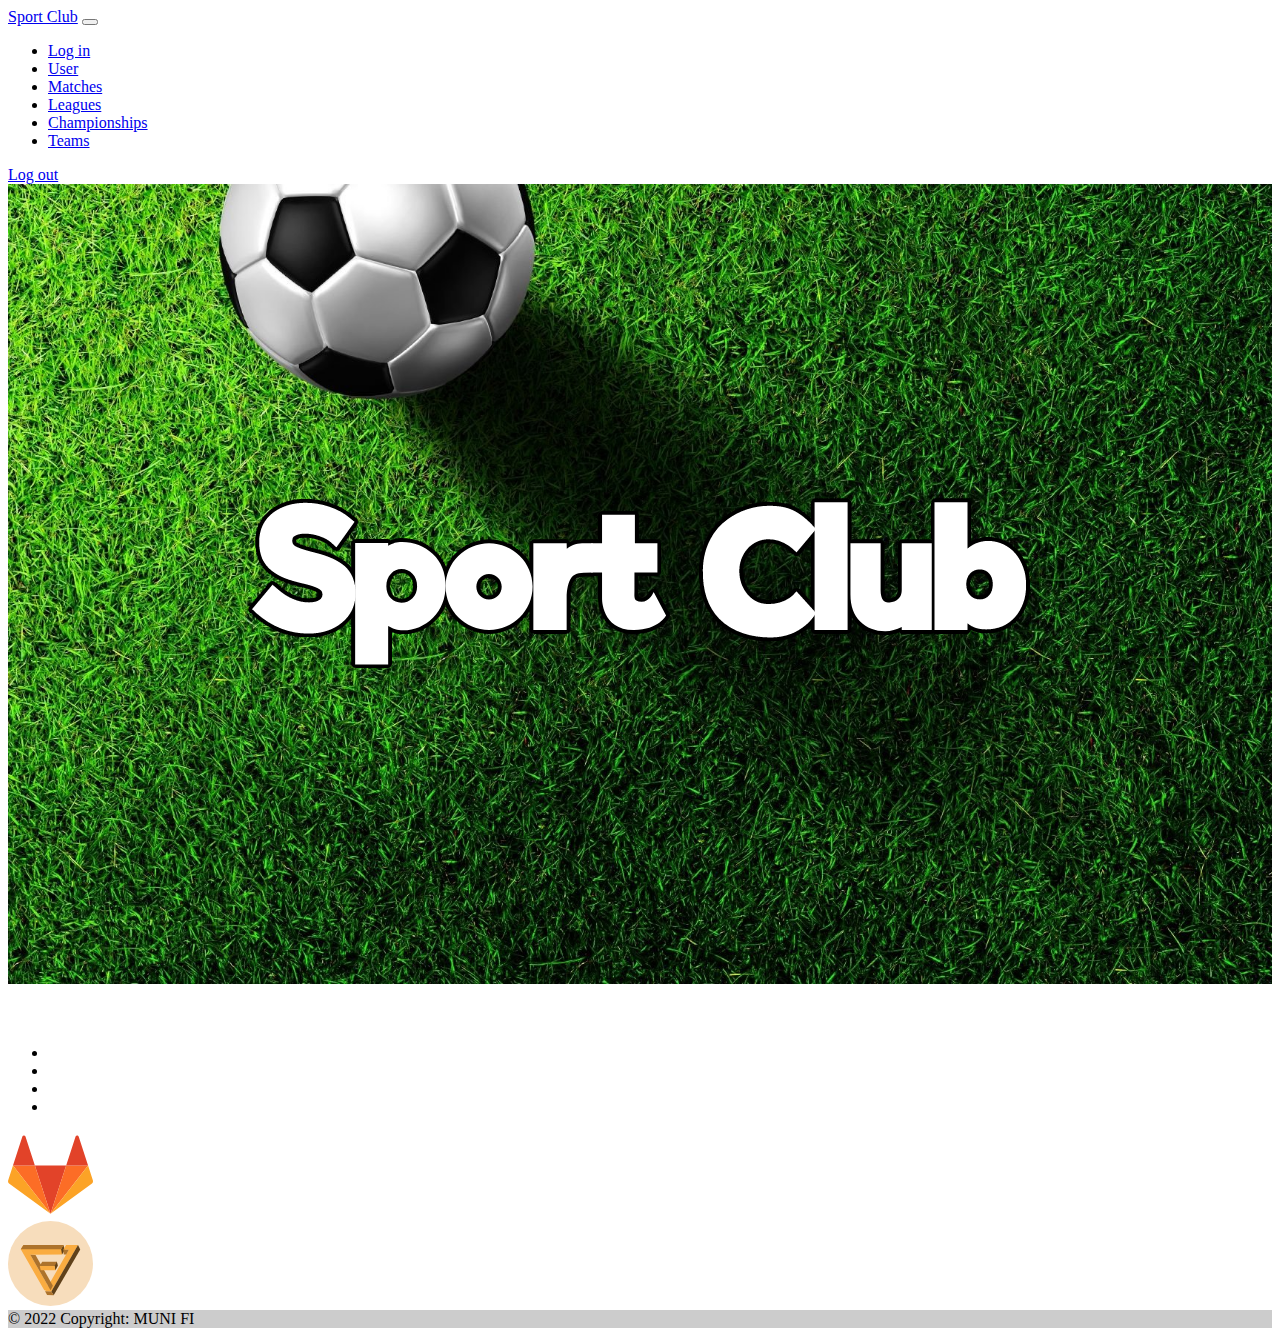
<file: index.html>
<!DOCTYPE html>
<html lang="en">
<head>
    <meta charset="UTF-8">
    <meta http-equiv="X-UA-Compatible" content="IE=edge">
    <meta name="viewport" content="width=device-width, initial-scale=1.0">
    <link rel="stylesheet" href="css/style.css">

    <link href="https://cdn.jsdelivr.net/npm/bootstrap@5.1.3/dist/css/bootstrap.min.css" rel="stylesheet" integrity="sha384-1BmE4kWBq78iYhFldvKuhfTAU6auU8tT94WrHftjDbrCEXSU1oBoqyl2QvZ6jIW3" crossorigin="anonymous">

    <title>Sport club</title>
</head>
<body>
    <header>
        <nav class="navbar navbar-expand-lg navbar-light bg-light">
            <div class="container-xxl test">
                <a class="navbar-brand" href="index.html">Sport Club</a>
                <button class="navbar-toggler" type="button" data-bs-toggle="collapse" data-bs-target="#navbarSupportedContent" aria-controls="navbarSupportedContent" aria-expanded="false" aria-label="Toggle navigation">
                    <span class="navbar-toggler-icon"></span>
                </button>
                <div class="collapse navbar-collapse" id="navbarSupportedContent">
                    <ul class="navbar-nav me-auto mb-2 mb-lg-0">
                        <li class="nav-item"><a href="log-in.html" class="nav-link">Log in</a></li>
                        <li class="nav-item"><a href="user.html" class="nav-link">User</a></li>
                        <li class="nav-item"><a href="matches.html" class="nav-link">Matches</a></li>
                        <li class="nav-item"><a href="leagues.html" class="nav-link">Leagues</a></li>
                        <li class="nav-item"><a href="championships.html" class="nav-link">Championships</a></li>
                        <li class="nav-item"><a href="teams.html" class="nav-link">Teams</a></li>
                    </ul>

                    <div class="navbar-nav d-flex">
                        <a class="nav-link" href="#" class="btn btn-info btn-lg">Log out</a>
                    </div>
                </div>
            </div>

          </nav>
    </header>

    <main class="container-fluid main__background">
        <img src="img/New Project.png" class="logo" alt="" srcset="">
    </main>

    <footer class="bg-dark text-white text-center">
        <div class="container p-4">
            <div class="row">
                <div class="col-lg-6 col-md-12 mb-4 mb-md-0 footer__devs">
                    <a href="https://is.muni.cz/auth/course/fi/spring2022/PA165" class="link"><h5 class="">FI:PA165 PA165 Enterprise Java - Seminars</h5>
        
                    <ul class="list-unstyled mb-0">
                        <li class="">
                            <a href="https://is.muni.cz/auth/person/485584" class="link">Team Leader- Petr Adamec</a>
                        </li>
                        <li>
                            <a href="https://is.muni.cz/auth/person/506549" class="link">Stanislav Koshchienko</a>
                        </li>
                        <li>
                            <a href="https://is.muni.cz/auth/person/514699" class="link">Vitalii Bortsov</a>
                        </li>
                        <li>
                            <a href="https://is.muni.cz/auth/person/527362" class="link">Petr Balazy</a>
                        </li>
                    </ul>
                </div>
        
                <div class="col-lg-3 col-md-6 mb-4 mb-md-0">
                    <a href="https://gitlab.fi.muni.cz/xadamec1/sportClub" class="link">
                        <img src="img/gitlab.svg" width="85" height="85" lass="float-center" alt="Gitlab link">
                    </a>
                </div>
        
                <div class="col-lg-3 col-md-6 mb-4 mb-md-0">
                    <a href="https://www.fi.muni.cz/" class="link">
                        <img src="img/muni-logo.svg" width="85" height="85" lass="float-center" alt="MUNI FI link">
                    </a>
                </div>
            </div>
        </div>

        <div class="text-center p-3 copyright">© 2022 Copyright: MUNI FI</div>
    </footer>

    <script src="https://cdn.jsdelivr.net/npm/@popperjs/core@2.10.2/dist/umd/popper.min.js" integrity="sha384-7+zCNj/IqJ95wo16oMtfsKbZ9ccEh31eOz1HGyDuCQ6wgnyJNSYdrPa03rtR1zdB" crossorigin="anonymous"></script>
    <script src="https://cdn.jsdelivr.net/npm/bootstrap@5.1.3/dist/js/bootstrap.min.js" integrity="sha384-QJHtvGhmr9XOIpI6YVutG+2QOK9T+ZnN4kzFN1RtK3zEFEIsxhlmWl5/YESvpZ13" crossorigin="anonymous"></script>
</body>
</html>
</file>
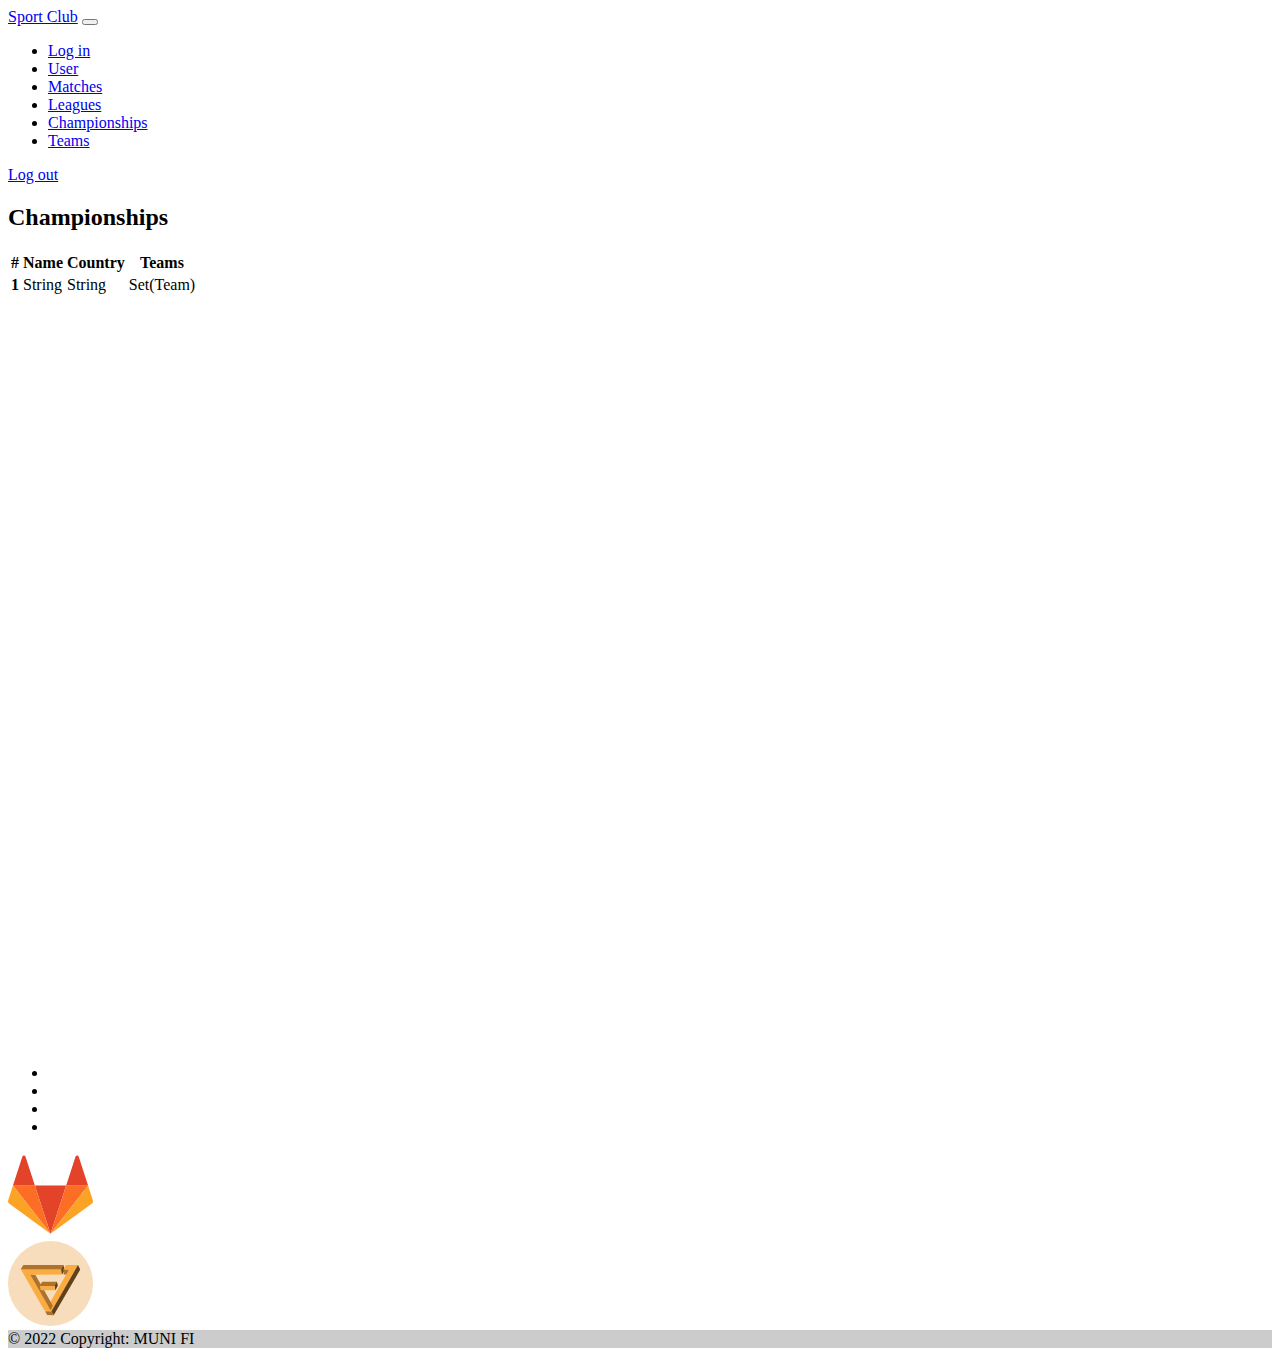
<file: championships.html>
<!DOCTYPE html>
<html lang="en">
<head>
    <meta charset="UTF-8">
    <meta http-equiv="X-UA-Compatible" content="IE=edge">
    <meta name="viewport" content="width=device-width, initial-scale=1.0">
    <link rel="stylesheet" href="css/style.css">

    <link href="https://cdn.jsdelivr.net/npm/bootstrap@5.1.3/dist/css/bootstrap.min.css" rel="stylesheet" integrity="sha384-1BmE4kWBq78iYhFldvKuhfTAU6auU8tT94WrHftjDbrCEXSU1oBoqyl2QvZ6jIW3" crossorigin="anonymous">

    <title>Sport club</title>
</head>
<body>
    <header>
        <nav class="navbar navbar-expand-lg navbar-light bg-light">
            <div class="container-xxl">
                <a class="navbar-brand" href="index.html">Sport Club</a>
                <button class="navbar-toggler" type="button" data-bs-toggle="collapse" data-bs-target="#navbarSupportedContent" aria-controls="navbarSupportedContent" aria-expanded="false" aria-label="Toggle navigation">
                    <span class="navbar-toggler-icon"></span>
                </button>
                <div class="collapse navbar-collapse" id="navbarSupportedContent">
                    <ul class="navbar-nav me-auto mb-2 mb-lg-0">
                        <li class="nav-item"><a href="log-in.html" class="nav-link">Log in</a></li>
                        <li class="nav-item"><a href="user.html" class="nav-link">User</a></li>
                        <li class="nav-item"><a href="matches.html" class="nav-link">Matches</a></li>
                        <li class="nav-item"><a href="leagues.html" class="nav-link">Leagues</a></li>
                        <li class="nav-item"><a href="championships.html" class="nav-link">Championships</a></li>
                        <li class="nav-item"><a href="teams.html" class="nav-link">Teams</a></li>
                    </ul>

                    <div class="navbar-nav d-flex">
                        <a class="nav-link" href="#" class="btn btn-info btn-lg">Log out</a>
                    </div>
                </div>
            </div>

          </nav>
    </header>

    <main class="container-fluid main">
        <section class="container-xxl">
            <h2>Championships</h2>

            <table class="table">
                <thead class="thead-dark">
                  <tr>
                    <th scope="col">#</th>
                    <th scope="col">Name</th>
                    <th scope="col">Country</th>
                    <th scope="col">Teams</th>
                  </tr>
                </thead>
                <tbody>
                  <tr>
                    <th scope="row">1</th>
                    <td>String</td>
                    <td>String</td>
                    <td>Set(Team)</td>
                  </tr>
                </tbody>
              </table>
        </section>
    </main>

    <footer class="bg-dark text-white text-center">
        <div class="container p-4">
            <div class="row">
                <div class="col-lg-6 col-md-12 mb-4 mb-md-0 footer__devs">
                    <a href="https://is.muni.cz/auth/course/fi/spring2022/PA165" class="link"><h5 class="">FI:PA165 PA165 Enterprise Java - Seminars</h5>
        
                    <ul class="list-unstyled mb-0">
                        <li class="">
                            <a href="https://is.muni.cz/auth/person/485584" class="link">Team Leader- Petr Adamec</a>
                        </li>
                        <li>
                            <a href="https://is.muni.cz/auth/person/506549" class="link">Stanislav Koshchienko</a>
                        </li>
                        <li>
                            <a href="https://is.muni.cz/auth/person/514699" class="link">Vitalii Bortsov</a>
                        </li>
                        <li>
                            <a href="https://is.muni.cz/auth/person/527362" class="link">Petr Balazy</a>
                        </li>
                    </ul>
                </div>
        
                <div class="col-lg-3 col-md-6 mb-4 mb-md-0">
                    <a href="https://gitlab.fi.muni.cz/xadamec1/sportClub" class="link">
                        <img src="img/gitlab.svg" width="85" height="85" lass="float-center" alt="Gitlab link">
                    </a>
                </div>
        
                <div class="col-lg-3 col-md-6 mb-4 mb-md-0">
                    <a href="https://www.fi.muni.cz/" class="link">
                        <img src="img/muni-logo.svg" width="85" height="85" lass="float-center" alt="MUNI FI link">
                    </a>
                </div>
            </div>
        </div>

        <div class="text-center p-3 copyright">© 2022 Copyright: MUNI FI</div>
    </footer>

    <script src="https://cdn.jsdelivr.net/npm/@popperjs/core@2.10.2/dist/umd/popper.min.js" integrity="sha384-7+zCNj/IqJ95wo16oMtfsKbZ9ccEh31eOz1HGyDuCQ6wgnyJNSYdrPa03rtR1zdB" crossorigin="anonymous"></script>
    <script src="https://cdn.jsdelivr.net/npm/bootstrap@5.1.3/dist/js/bootstrap.min.js" integrity="sha384-QJHtvGhmr9XOIpI6YVutG+2QOK9T+ZnN4kzFN1RtK3zEFEIsxhlmWl5/YESvpZ13" crossorigin="anonymous"></script>
</body>
</html>
</file>
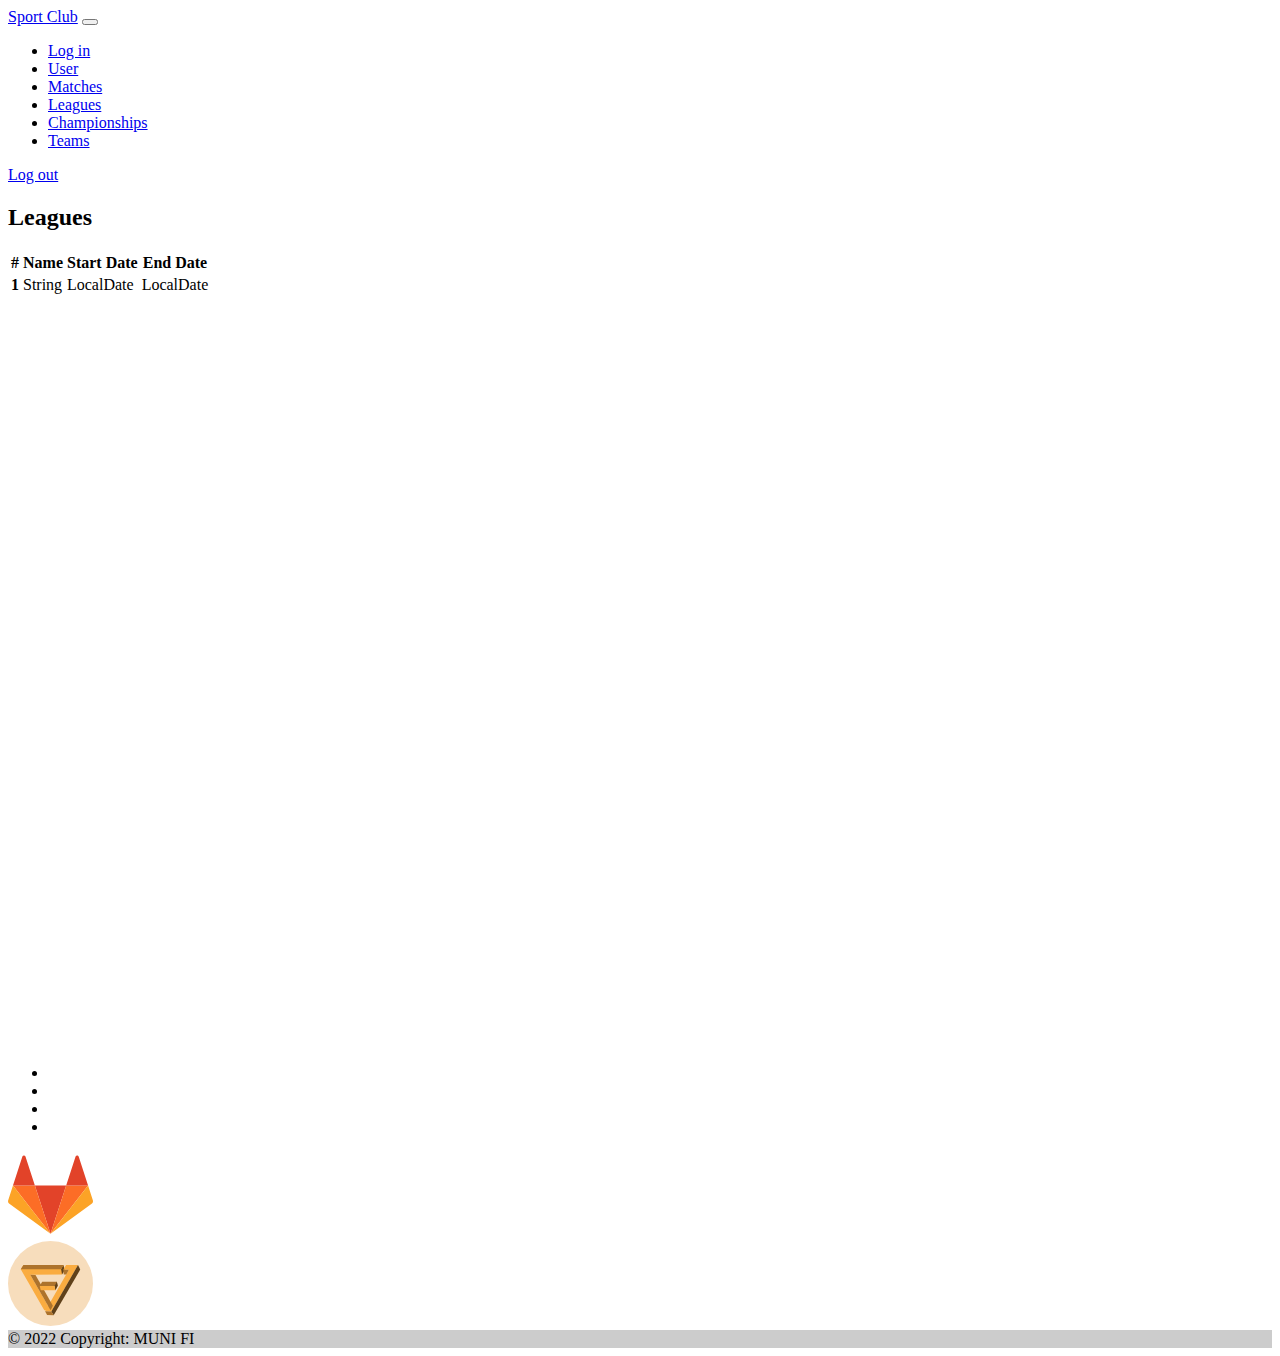
<file: leagues.html>
<!DOCTYPE html>
<html lang="en">
<head>
    <meta charset="UTF-8">
    <meta http-equiv="X-UA-Compatible" content="IE=edge">
    <meta name="viewport" content="width=device-width, initial-scale=1.0">
    <link rel="stylesheet" href="css/style.css">

    <link href="https://cdn.jsdelivr.net/npm/bootstrap@5.1.3/dist/css/bootstrap.min.css" rel="stylesheet" integrity="sha384-1BmE4kWBq78iYhFldvKuhfTAU6auU8tT94WrHftjDbrCEXSU1oBoqyl2QvZ6jIW3" crossorigin="anonymous">

    <title>Sport club</title>
</head>
<body>
    <header>
        <nav class="navbar navbar-expand-lg navbar-light bg-light">
            <div class="container-xxl test">
                <a class="navbar-brand" href="index.html">Sport Club</a>
                <button class="navbar-toggler" type="button" data-bs-toggle="collapse" data-bs-target="#navbarSupportedContent" aria-controls="navbarSupportedContent" aria-expanded="false" aria-label="Toggle navigation">
                    <span class="navbar-toggler-icon"></span>
                </button>
                <div class="collapse navbar-collapse" id="navbarSupportedContent">
                    <ul class="navbar-nav me-auto mb-2 mb-lg-0">
                        <li class="nav-item"><a href="log-in.html" class="nav-link">Log in</a></li>
                        <li class="nav-item"><a href="user.html" class="nav-link">User</a></li>
                        <li class="nav-item"><a href="matches.html" class="nav-link">Matches</a></li>
                        <li class="nav-item active"><a href="#" class="nav-link">Leagues</a></li>
                        <li class="nav-item"><a href="championships.html" class="nav-link">Championships</a></li>
                        <li class="nav-item"><a href="teams.html" class="nav-link">Teams</a></li>
                    </ul>

                    <div class="navbar-nav d-flex">
                        <a class="nav-link" href="#" class="btn btn-info btn-lg">Log out</a>
                    </div>
                </div>
            </div>

          </nav>
    </header>

    <main class="container-fluid main">
        <section class="container-xxl">
            <h2>Leagues</h2>

            <table class="table">
                <thead class="thead-dark">
                  <tr>
                    <th scope="col">#</th>
                    <th scope="col">Name</th>
                    <th scope="col">Start Date</th>
                    <th scope="col">End Date</th>
                  </tr>
                </thead>
                <tbody>
                  <tr>
                    <th scope="row">1</th>
                    <td>String</td>
                    <td>LocalDate</td>
                    <td>LocalDate</td>
                  </tr>
                </tbody>
              </table>
        </section>
    </main>

    <footer class="bg-dark text-white text-center">
        <div class="container p-4">
            <div class="row">
                <div class="col-lg-6 col-md-12 mb-4 mb-md-0 footer__devs">
                    <a href="https://is.muni.cz/auth/course/fi/spring2022/PA165" class="link"><h5 class="">FI:PA165 PA165 Enterprise Java - Seminars</h5>
        
                    <ul class="list-unstyled mb-0">
                        <li class="">
                            <a href="https://is.muni.cz/auth/person/485584" class="link">Team Leader- Petr Adamec</a>
                        </li>
                        <li>
                            <a href="https://is.muni.cz/auth/person/506549" class="link">Stanislav Koshchienko</a>
                        </li>
                        <li>
                            <a href="https://is.muni.cz/auth/person/514699" class="link">Vitalii Bortsov</a>
                        </li>
                        <li>
                            <a href="https://is.muni.cz/auth/person/527362" class="link">Petr Balazy</a>
                        </li>
                    </ul>
                </div>
        
                <div class="col-lg-3 col-md-6 mb-4 mb-md-0">
                    <a href="https://gitlab.fi.muni.cz/xadamec1/sportClub" class="link">
                        <img src="img/gitlab.svg" width="85" height="85" lass="float-center" alt="Gitlab link">
                    </a>
                </div>
        
                <div class="col-lg-3 col-md-6 mb-4 mb-md-0">
                    <a href="https://www.fi.muni.cz/" class="link">
                        <img src="img/muni-logo.svg" width="85" height="85" lass="float-center" alt="MUNI FI link">
                    </a>
                </div>
            </div>
        </div>

        <div class="text-center p-3 copyright">© 2022 Copyright: MUNI FI</div>
    </footer>

    <script src="https://cdn.jsdelivr.net/npm/@popperjs/core@2.10.2/dist/umd/popper.min.js" integrity="sha384-7+zCNj/IqJ95wo16oMtfsKbZ9ccEh31eOz1HGyDuCQ6wgnyJNSYdrPa03rtR1zdB" crossorigin="anonymous"></script>
    <script src="https://cdn.jsdelivr.net/npm/bootstrap@5.1.3/dist/js/bootstrap.min.js" integrity="sha384-QJHtvGhmr9XOIpI6YVutG+2QOK9T+ZnN4kzFN1RtK3zEFEIsxhlmWl5/YESvpZ13" crossorigin="anonymous"></script>
</body>
</html>
</file>
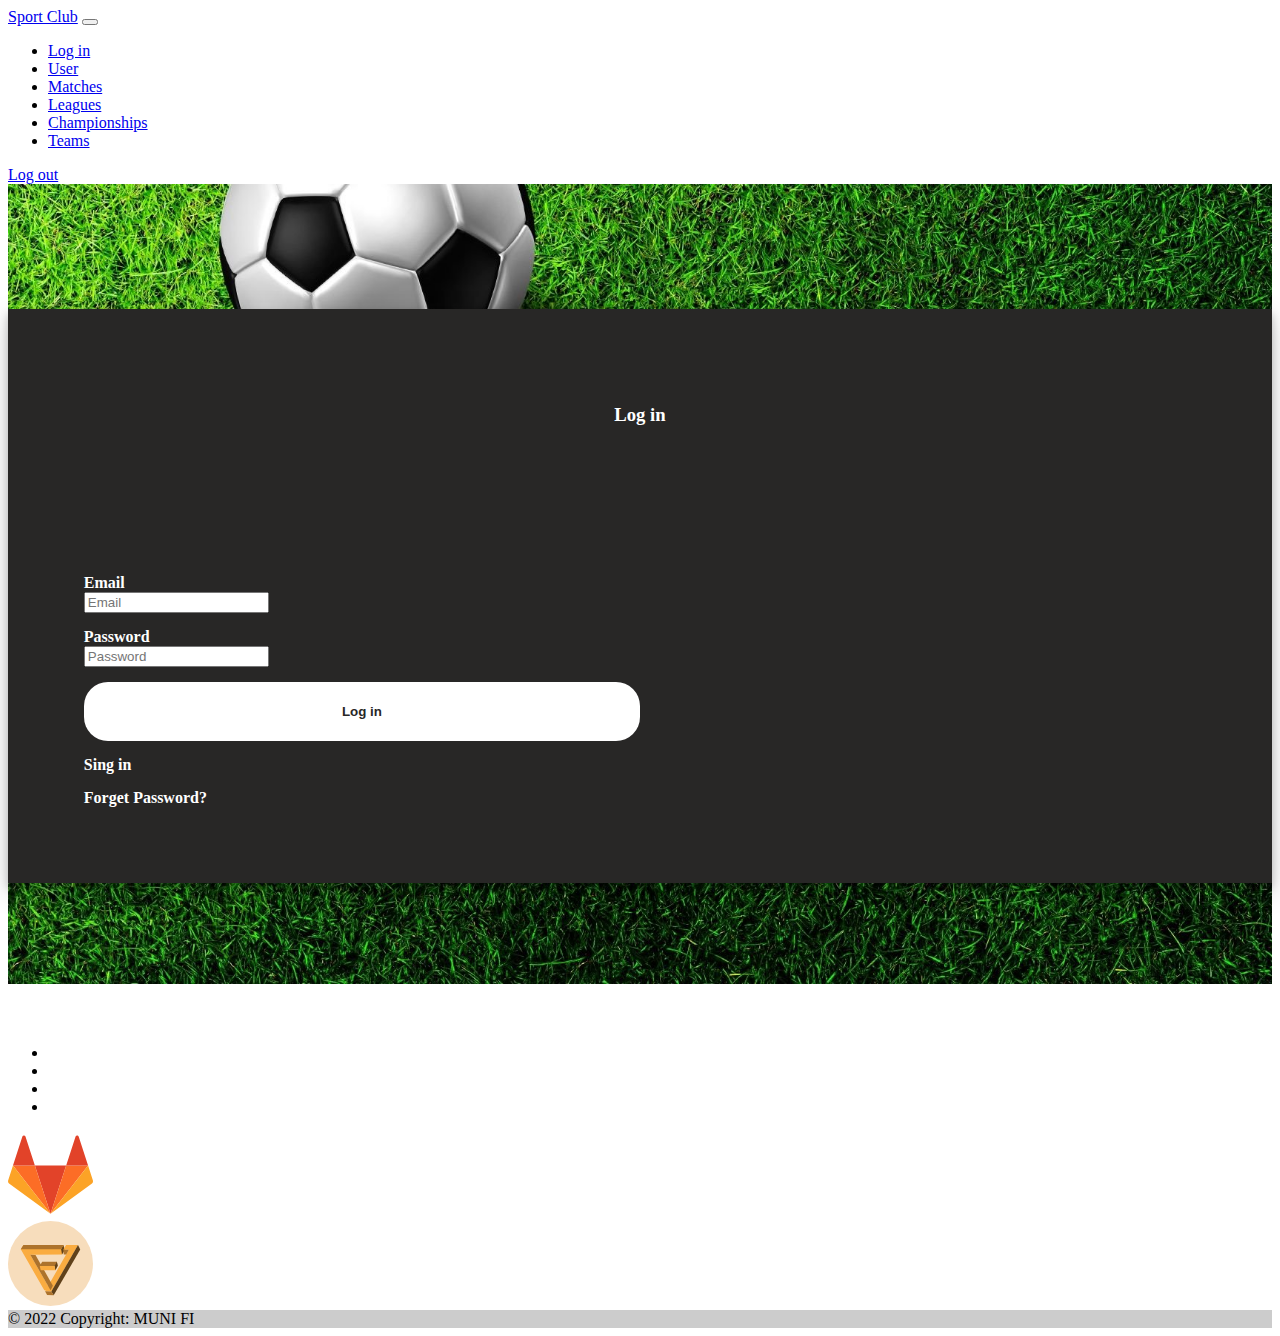
<file: log-in.html>
<!DOCTYPE html>
<html lang="en">
<head>
    <meta charset="UTF-8">
    <meta http-equiv="X-UA-Compatible" content="IE=edge">
    <meta name="viewport" content="width=device-width, initial-scale=1.0">
    <link rel="stylesheet" href="css/style.css">

    <link href="https://cdn.jsdelivr.net/npm/bootstrap@5.1.3/dist/css/bootstrap.min.css" rel="stylesheet" integrity="sha384-1BmE4kWBq78iYhFldvKuhfTAU6auU8tT94WrHftjDbrCEXSU1oBoqyl2QvZ6jIW3" crossorigin="anonymous">

    <title>Sport club</title>
</head>
<body>
    <header>
        <nav class="navbar navbar-expand-lg navbar-light bg-light">
            <div class="container-xxl test">
                <a class="navbar-brand" href="index.html">Sport Club</a>
                <button class="navbar-toggler" type="button" data-bs-toggle="collapse" data-bs-target="#navbarSupportedContent" aria-controls="navbarSupportedContent" aria-expanded="false" aria-label="Toggle navigation">
                    <span class="navbar-toggler-icon"></span>
                </button>
                <div class="collapse navbar-collapse" id="navbarSupportedContent">
                    <ul class="navbar-nav me-auto mb-2 mb-lg-0">
                        <li class="nav-item"><a href="log-in.html" class="nav-link">Log in</a></li>
                        <li class="nav-item"><a href="user.html" class="nav-link">User</a></li>
                        <li class="nav-item"><a href="matches.html" class="nav-link">Matches</a></li>
                        <li class="nav-item"><a href="leagues.html" class="nav-link">Leagues</a></li>
                        <li class="nav-item"><a href="championships.html" class="nav-link">Championships</a></li>
                        <li class="nav-item"><a href="teams.html" class="nav-link">Teams</a></li>
                    </ul>

                    <div class="navbar-nav d-flex">
                        <a class="nav-link" href="#" class="btn btn-info btn-lg">Log out</a>
                    </div>
                </div>
            </div>

          </nav>
    </header>

    <main class="main main__background">
        <div class="login-wrapper">
            <div class="col-md-4 login-form">
                <h3>Log in</h3>
                <form>
                    <div class=" row form-group">
                      <label for="inputEmail" class="col-sm-2 col-form-label text-in-form">Email</label>
                      <div class="col-sm-10">
                        <input type="email" class="form-control" id="inputEmail" placeholder="Email">
                      </div>
                    </div>
                    <div class="form-group row">
                      <label for="inputPassword" class="col-sm-2 col-form-label text-in-form">Password</label>
                      <div class="col-sm-10">
                        <input type="password" class="form-control" id="inputPassword" placeholder="Password">
                      </div>
                    </div>

                    <div class="form-group row" >
                      <div class="col-sm-10">
                        <button type="submit" class="btnSubmit">Log in</button>
                      </div>
                    </div>
                </form>

                <div class="form-group">
                    <a href="sing-up.html" class="link text-in-form">Sing in</a>
                </div>
                <div class="form-group">
                    <a href="#" class="link text-in-form">Forget Password?</a>
                </div>
                
            </div>
        </div>
    </main>

    <footer class="bg-dark text-white text-center">
        <div class="container p-4">
            <div class="row">
                <div class="col-lg-6 col-md-12 mb-4 mb-md-0 footer__devs">
                    <a href="https://is.muni.cz/auth/course/fi/spring2022/PA165" class="link"><h5 class="">FI:PA165 PA165 Enterprise Java - Seminars</h5>
        
                    <ul class="list-unstyled mb-0">
                        <li class="">
                            <a href="https://is.muni.cz/auth/person/485584" class="link">Team Leader- Petr Adamec</a>
                        </li>
                        <li>
                            <a href="https://is.muni.cz/auth/person/506549" class="link">Stanislav Koshchienko</a>
                        </li>
                        <li>
                            <a href="https://is.muni.cz/auth/person/514699" class="link">Vitalii Bortsov</a>
                        </li>
                        <li>
                            <a href="https://is.muni.cz/auth/person/527362" class="link">Petr Balazy</a>
                        </li>
                    </ul>
                </div>
        
                <div class="col-lg-3 col-md-6 mb-4 mb-md-0">
                    <a href="https://gitlab.fi.muni.cz/xadamec1/sportClub" class="link">
                        <img src="img/gitlab.svg" width="85" height="85" lass="float-center" alt="Gitlab link">
                    </a>
                </div>
        
                <div class="col-lg-3 col-md-6 mb-4 mb-md-0">
                    <a href="https://www.fi.muni.cz/" class="link">
                        <img src="img/muni-logo.svg" width="85" height="85" lass="float-center" alt="MUNI FI link">
                    </a>
                </div>
            </div>
        </div>

        <div class="text-center p-3 copyright">© 2022 Copyright: MUNI FI</div>
    </footer>

    <script src="https://cdn.jsdelivr.net/npm/@popperjs/core@2.10.2/dist/umd/popper.min.js" integrity="sha384-7+zCNj/IqJ95wo16oMtfsKbZ9ccEh31eOz1HGyDuCQ6wgnyJNSYdrPa03rtR1zdB" crossorigin="anonymous"></script>
    <script src="https://cdn.jsdelivr.net/npm/bootstrap@5.1.3/dist/js/bootstrap.min.js" integrity="sha384-QJHtvGhmr9XOIpI6YVutG+2QOK9T+ZnN4kzFN1RtK3zEFEIsxhlmWl5/YESvpZ13" crossorigin="anonymous"></script>
</body>
</html>
</file>
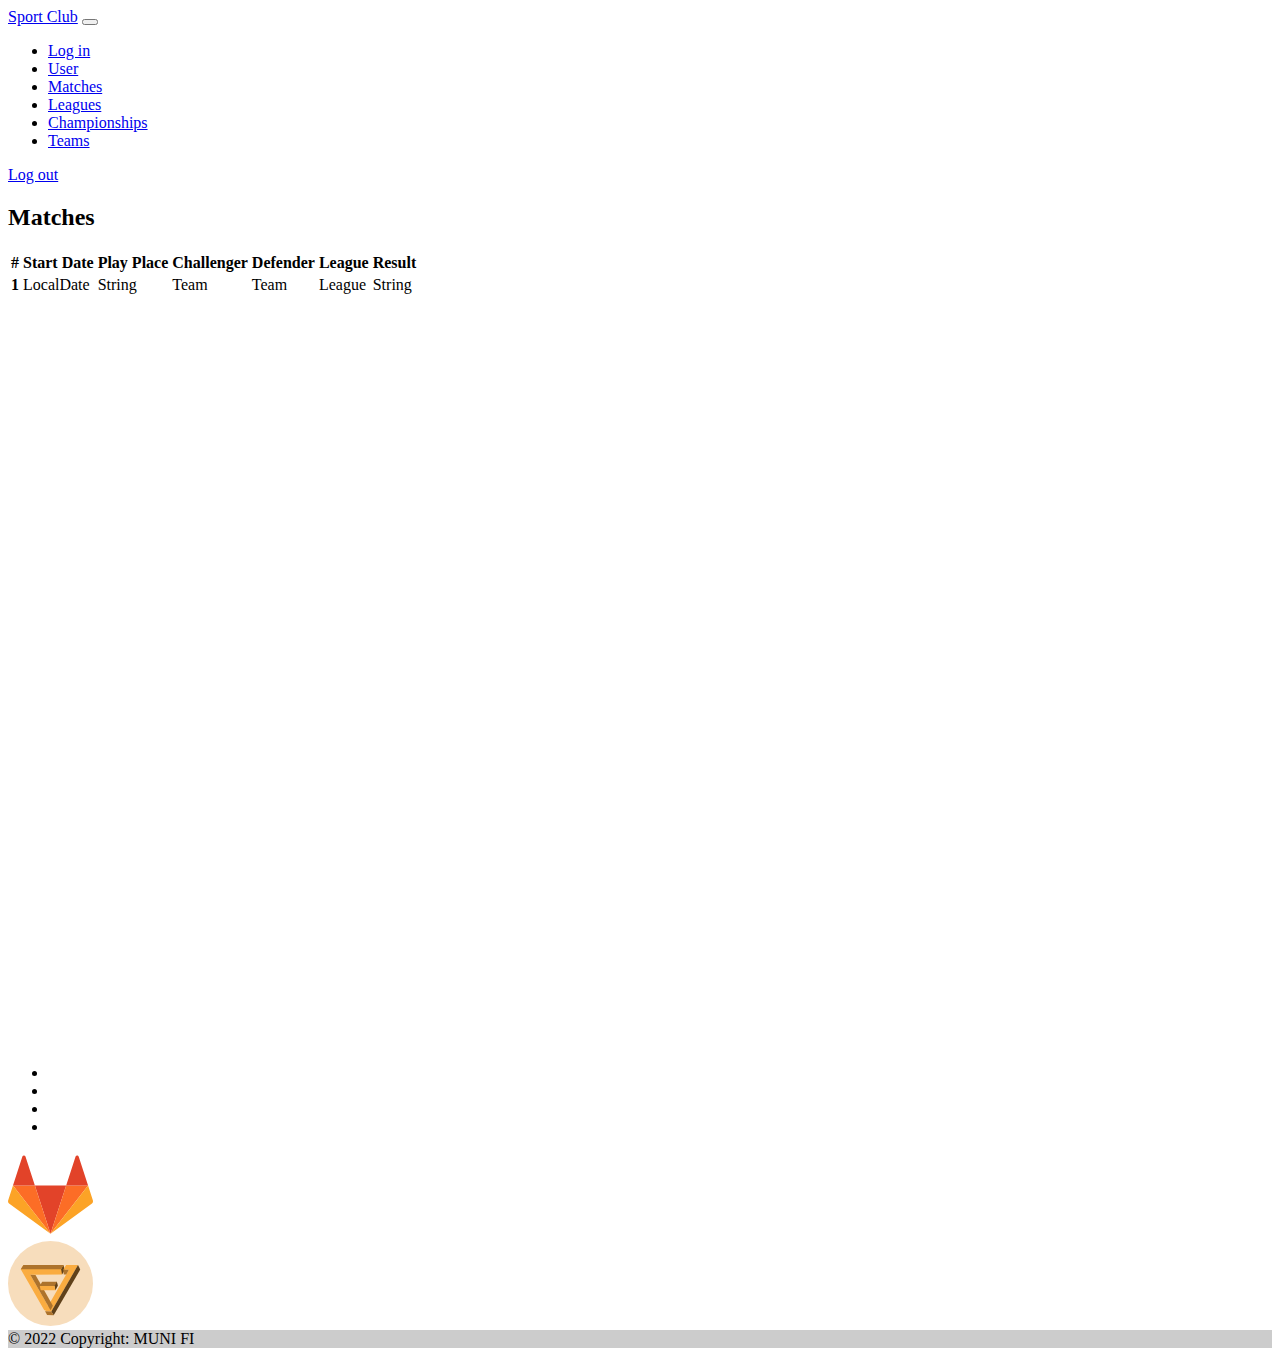
<file: matches.html>
<!DOCTYPE html>
<html lang="en">
<head>
    <meta charset="UTF-8">
    <meta http-equiv="X-UA-Compatible" content="IE=edge">
    <meta name="viewport" content="width=device-width, initial-scale=1.0">
    <link rel="stylesheet" href="css/style.css">

    <link href="https://cdn.jsdelivr.net/npm/bootstrap@5.1.3/dist/css/bootstrap.min.css" rel="stylesheet" integrity="sha384-1BmE4kWBq78iYhFldvKuhfTAU6auU8tT94WrHftjDbrCEXSU1oBoqyl2QvZ6jIW3" crossorigin="anonymous">

    <title>Sport club</title>
</head>
<body>
    <header>
        <nav class="navbar navbar-expand-lg navbar-light bg-light">
            <div class="container-xxl test">
                <a class="navbar-brand" href="index.html">Sport Club</a>
                <button class="navbar-toggler" type="button" data-bs-toggle="collapse" data-bs-target="#navbarSupportedContent" aria-controls="navbarSupportedContent" aria-expanded="false" aria-label="Toggle navigation">
                    <span class="navbar-toggler-icon"></span>
                </button>
                <div class="collapse navbar-collapse" id="navbarSupportedContent">
                    <ul class="navbar-nav me-auto mb-2 mb-lg-0">
                        <li class="nav-item"><a href="log-in.html" class="nav-link">Log in</a></li>
                        <li class="nav-item"><a href="user.html" class="nav-link">User</a></li>
                        <li class="nav-item"><a href="matches.html" class="nav-link">Matches</a></li>
                        <li class="nav-item"><a href="leagues.html" class="nav-link">Leagues</a></li>
                        <li class="nav-item"><a href="championships.html" class="nav-link">Championships</a></li>
                        <li class="nav-item"><a href="teams.html" class="nav-link">Teams</a></li>
                    </ul>

                    <div class="navbar-nav d-flex">
                        <a class="nav-link" href="#" class="btn btn-info btn-lg">Log out</a>
                    </div>
                </div>
            </div>

          </nav>
    </header>

    <main class="container-fluid main">
        <section class="container-xxl">
            <h2>Matches</h2>

            <table class="table">
                <thead class="thead-dark">
                  <tr>
                    <th scope="col">#</th>
                    <th scope="col">Start Date</th>
                    <th scope="col">Play Place</th>
                    <th scope="col">Challenger</th>
                    <th scope="col">Defender</th>
                    <th scope="col">League</th>
                    <th scope="col">Result</th>
                  </tr>
                </thead>
                <tbody>
                  <tr>
                    <th scope="row">1</th>
                    <td>LocalDate</td>
                    <td>String</td>
                    <td>Team</td>
                    <td>Team</td>
                    <td>League</td>
                    <td>String</td>
                  </tr>
                </tbody>
              </table>
        </section>
    </main>

    <footer class="bg-dark text-white text-center">
        <div class="container p-4">
            <div class="row">
                <div class="col-lg-6 col-md-12 mb-4 mb-md-0 footer__devs">
                    <a href="https://is.muni.cz/auth/course/fi/spring2022/PA165" class="link"><h5 class="">FI:PA165 PA165 Enterprise Java - Seminars</h5>
        
                    <ul class="list-unstyled mb-0">
                        <li class="">
                            <a href="https://is.muni.cz/auth/person/485584" class="link">Team Leader- Petr Adamec</a>
                        </li>
                        <li>
                            <a href="https://is.muni.cz/auth/person/506549" class="link">Stanislav Koshchienko</a>
                        </li>
                        <li>
                            <a href="https://is.muni.cz/auth/person/514699" class="link">Vitalii Bortsov</a>
                        </li>
                        <li>
                            <a href="https://is.muni.cz/auth/person/527362" class="link">Petr Balazy</a>
                        </li>
                    </ul>
                </div>
        
                <div class="col-lg-3 col-md-6 mb-4 mb-md-0">
                    <a href="https://gitlab.fi.muni.cz/xadamec1/sportClub" class="link">
                        <img src="img/gitlab.svg" width="85" height="85" lass="float-center" alt="Gitlab link">
                    </a>
                </div>
        
                <div class="col-lg-3 col-md-6 mb-4 mb-md-0">
                    <a href="https://www.fi.muni.cz/" class="link">
                        <img src="img/muni-logo.svg" width="85" height="85" lass="float-center" alt="MUNI FI link">
                    </a>
                </div>
            </div>
        </div>

        <div class="text-center p-3 copyright">© 2022 Copyright: MUNI FI</div>
    </footer>

    <script src="https://cdn.jsdelivr.net/npm/@popperjs/core@2.10.2/dist/umd/popper.min.js" integrity="sha384-7+zCNj/IqJ95wo16oMtfsKbZ9ccEh31eOz1HGyDuCQ6wgnyJNSYdrPa03rtR1zdB" crossorigin="anonymous"></script>
    <script src="https://cdn.jsdelivr.net/npm/bootstrap@5.1.3/dist/js/bootstrap.min.js" integrity="sha384-QJHtvGhmr9XOIpI6YVutG+2QOK9T+ZnN4kzFN1RtK3zEFEIsxhlmWl5/YESvpZ13" crossorigin="anonymous"></script>
</body>
</html>
</file>
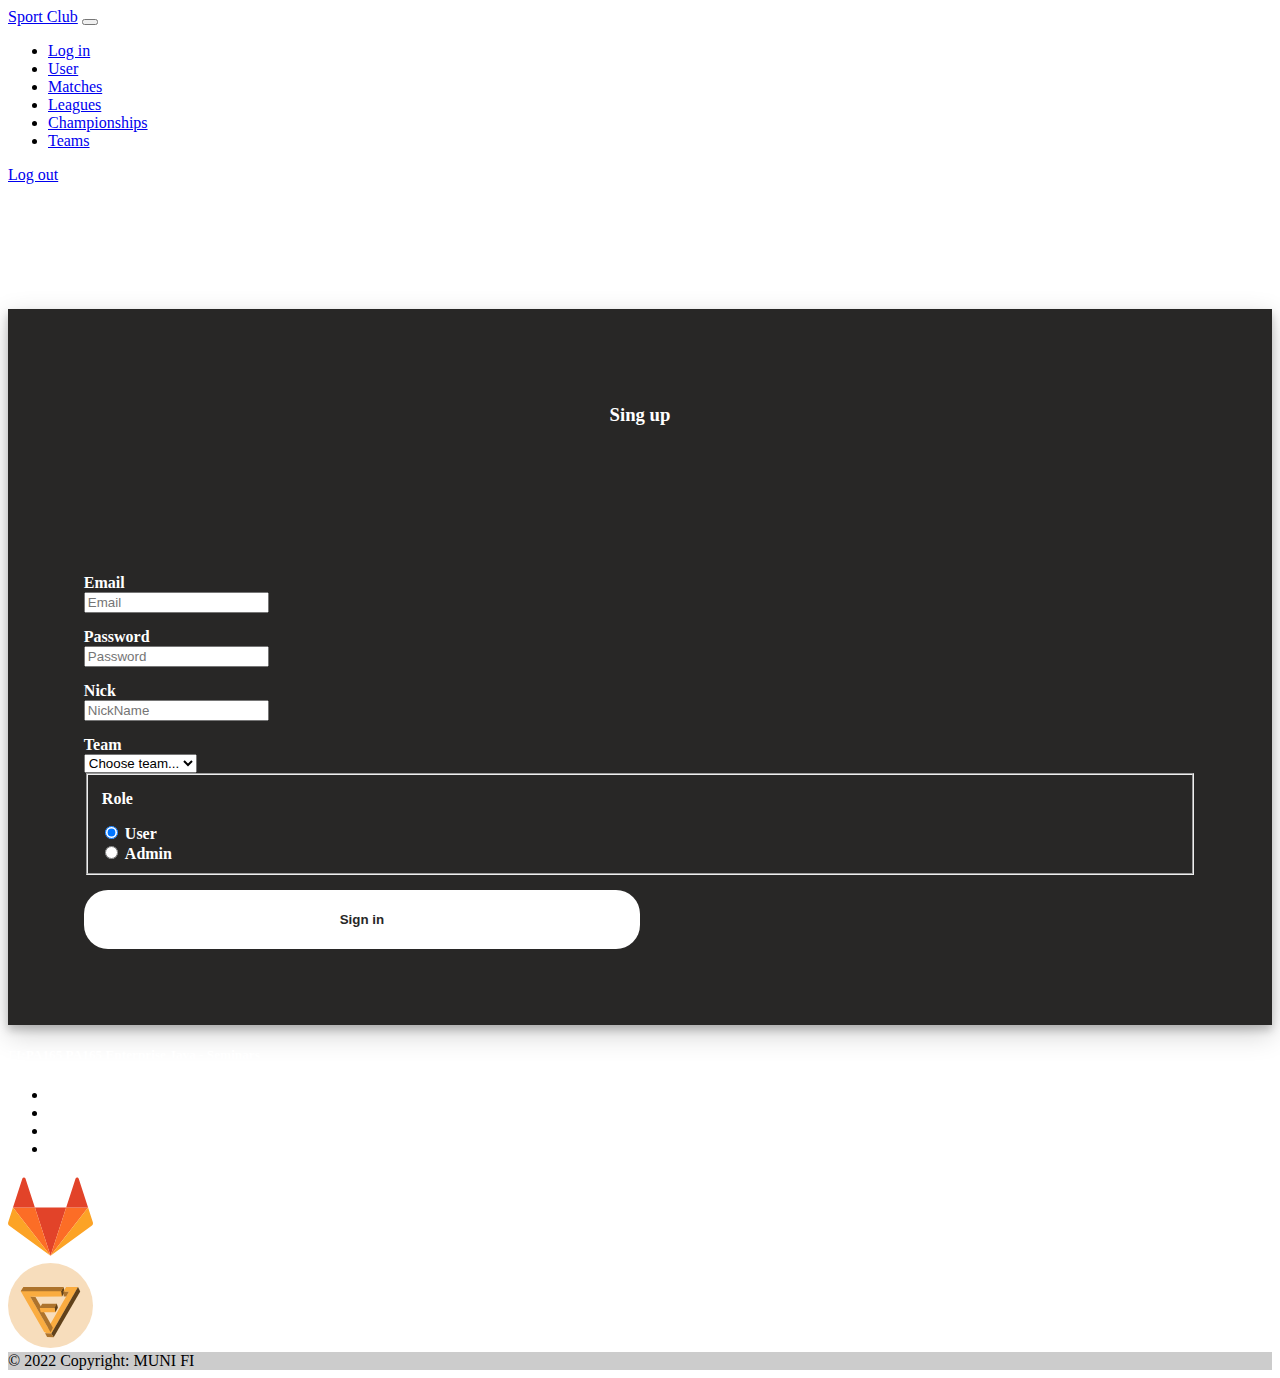
<file: sing-up.html>
<!DOCTYPE html>
<html lang="en">
<head>
    <meta charset="UTF-8">
    <meta http-equiv="X-UA-Compatible" content="IE=edge">
    <meta name="viewport" content="width=device-width, initial-scale=1.0">
    <link rel="stylesheet" href="css/style.css">

    <link href="https://cdn.jsdelivr.net/npm/bootstrap@5.1.3/dist/css/bootstrap.min.css" rel="stylesheet" integrity="sha384-1BmE4kWBq78iYhFldvKuhfTAU6auU8tT94WrHftjDbrCEXSU1oBoqyl2QvZ6jIW3" crossorigin="anonymous">

    <title>Sport club</title>
</head>
<body>
    <header>
        <nav class="navbar navbar-expand-lg navbar-light bg-light">
            <div class="container-xxl test">
                <a class="navbar-brand" href="index.html">Sport Club</a>
                <button class="navbar-toggler" type="button" data-bs-toggle="collapse" data-bs-target="#navbarSupportedContent" aria-controls="navbarSupportedContent" aria-expanded="false" aria-label="Toggle navigation">
                    <span class="navbar-toggler-icon"></span>
                </button>
                <div class="collapse navbar-collapse" id="navbarSupportedContent">
                    <ul class="navbar-nav me-auto mb-2 mb-lg-0">
                        <li class="nav-item"><a href="log-in.html" class="nav-link">Log in</a></li>
                        <li class="nav-item"><a href="user.html" class="nav-link">User</a></li>
                        <li class="nav-item"><a href="matches.html" class="nav-link">Matches</a></li>
                        <li class="nav-item"><a href="leagues.html" class="nav-link">Leagues</a></li>
                        <li class="nav-item"><a href="championships.html" class="nav-link">Championships</a></li>
                        <li class="nav-item"><a href="teams.html" class="nav-link">Teams</a></li>
                    </ul>

                    <div class="navbar-nav d-flex">
                        <a class="nav-link" href="#" class="btn btn-info btn-lg">Log out</a>
                    </div>
                </div>
            </div>

          </nav>
    </header>

    <main class="main ">
        <div class="login-wrapper">
            <div class="col-md-4 login-form">
                <h3>Sing up</h3>
                <form>
                    <div class=" row form-group">
                      <label for="inputEmail" class="col-sm-2 col-form-label text-in-form">Email</label>
                      <div class="col-sm-10">
                        <input type="email" class="form-control" id="inputEmail" placeholder="Email">
                      </div>
                    </div>
                    <div class="form-group row">
                      <label for="inputPassword" class="col-sm-2 col-form-label text-in-form">Password</label>
                      <div class="col-sm-10">
                        <input type="password" class="form-control" id="inputPassword" placeholder="Password">
                      </div>
                    </div>
                    <div class="form-group row">
                        <label for="inputNickName" class="col-sm-2 col-form-label text-in-form">Nick</label>
                        <div class="col-sm-10">
                          <input type="text" class="form-control" id="inputNickName" placeholder="NickName">
                        </div>
                      </div>
                    <div class="form-group row">
                        <label for="inputTeam" class="col-sm-2 col-form-label text-in-form">Team</label>
                        <div class="col-sm-10">
                            <select id="inputTeam" class="form-control text-dark">
                                <option selected>Choose team...</option>
                                <option>Team 1</option>
                                <option>Team 2</option>
                            </select>
                        </div>
                    </div>
                    <fieldset class="form-group">
                      <div class="row">
                        <legend class="col-form-label col-sm-2 pt-0 text-in-form">Role</legend>
                        <div class="col-sm-10 form-group">
                          <div class="form-check">
                            <input class="form-check-input" type="radio" name="gridRadios" id="gridRadios1" value="option1" checked>
                            <label class="form-check-label text-in-form" for="gridRadios1">User</label>
                          </div>
                          <div class="form-check">
                            <input class="form-check-input" type="radio" name="gridRadios" id="gridRadios2" value="option2">
                            <label class="form-check-label text-in-form" for="gridRadios2">Admin</label>
                          </div>
                        </div>
                      </div>
                    </fieldset>

                    <div class="form-group row">
                      <div class="col-sm-10">
                        <button type="submit" class="btnSubmit">Sign in</button>
                      </div>
                    </div>
                </form>
            </div>
        </div>
    </main>

    <footer class="bg-dark text-white text-center">
        <div class="container p-4">
            <div class="row">
                <div class="col-lg-6 col-md-12 mb-4 mb-md-0 footer__devs">
                    <a href="https://is.muni.cz/auth/course/fi/spring2022/PA165" class="link"><h5 class="">FI:PA165 PA165 Enterprise Java - Seminars</h5>
        
                    <ul class="list-unstyled mb-0">
                        <li class="">
                            <a href="https://is.muni.cz/auth/person/485584" class="link">Team Leader- Petr Adamec</a>
                        </li>
                        <li>
                            <a href="https://is.muni.cz/auth/person/506549" class="link">Stanislav Koshchienko</a>
                        </li>
                        <li>
                            <a href="https://is.muni.cz/auth/person/514699" class="link">Vitalii Bortsov</a>
                        </li>
                        <li>
                            <a href="https://is.muni.cz/auth/person/527362" class="link">Petr Balazy</a>
                        </li>
                    </ul>
                </div>
        
                <div class="col-lg-3 col-md-6 mb-4 mb-md-0">
                    <a href="https://gitlab.fi.muni.cz/xadamec1/sportClub" class="link">
                        <img src="img/gitlab.svg" width="85" height="85" lass="float-center" alt="Gitlab link">
                    </a>
                </div>
        
                <div class="col-lg-3 col-md-6 mb-4 mb-md-0">
                    <a href="https://www.fi.muni.cz/" class="link">
                        <img src="img/muni-logo.svg" width="85" height="85" lass="float-center" alt="MUNI FI link">
                    </a>
                </div>
            </div>
        </div>

        <div class="text-center p-3 copyright">© 2022 Copyright: MUNI FI</div>
    </footer>

    <script src="https://cdn.jsdelivr.net/npm/@popperjs/core@2.10.2/dist/umd/popper.min.js" integrity="sha384-7+zCNj/IqJ95wo16oMtfsKbZ9ccEh31eOz1HGyDuCQ6wgnyJNSYdrPa03rtR1zdB" crossorigin="anonymous"></script>
    <script src="https://cdn.jsdelivr.net/npm/bootstrap@5.1.3/dist/js/bootstrap.min.js" integrity="sha384-QJHtvGhmr9XOIpI6YVutG+2QOK9T+ZnN4kzFN1RtK3zEFEIsxhlmWl5/YESvpZ13" crossorigin="anonymous"></script>
</body>
</html>
</file>
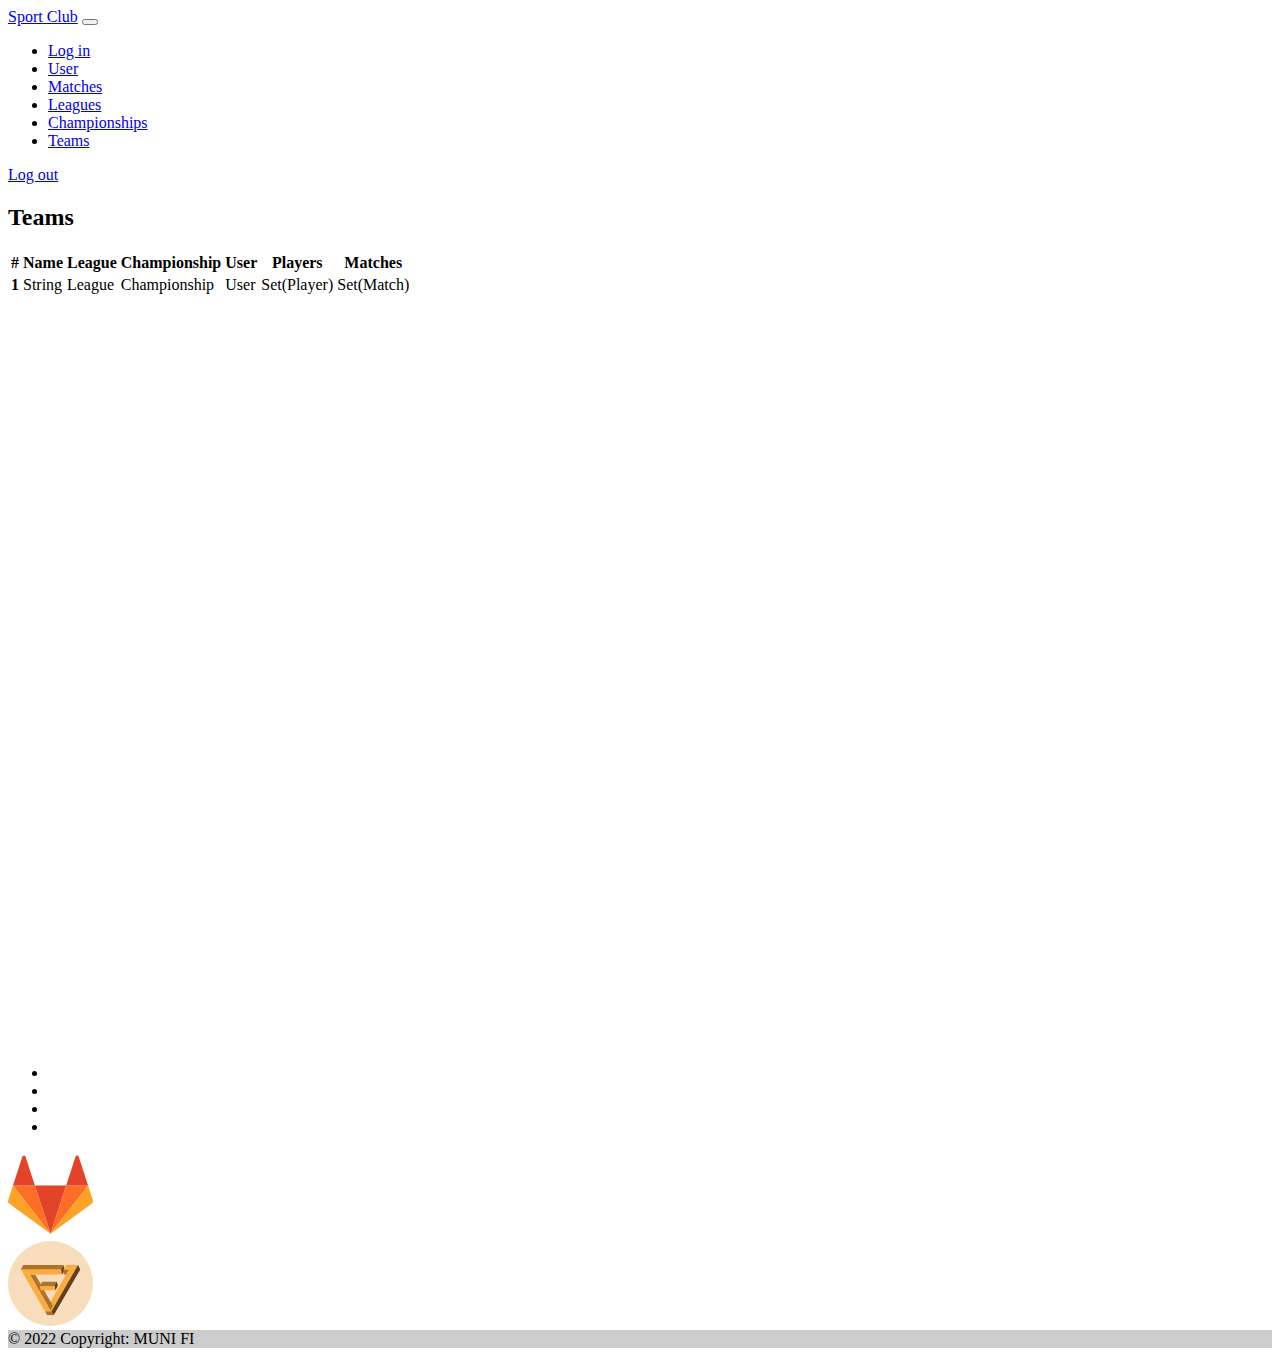
<file: teams.html>
<!DOCTYPE html>
<html lang="en">
<head>
    <meta charset="UTF-8">
    <meta http-equiv="X-UA-Compatible" content="IE=edge">
    <meta name="viewport" content="width=device-width, initial-scale=1.0">
    <link rel="stylesheet" href="css/style.css">

    <link href="https://cdn.jsdelivr.net/npm/bootstrap@5.1.3/dist/css/bootstrap.min.css" rel="stylesheet" integrity="sha384-1BmE4kWBq78iYhFldvKuhfTAU6auU8tT94WrHftjDbrCEXSU1oBoqyl2QvZ6jIW3" crossorigin="anonymous">

    <title>Sport club</title>
</head>
<body>
    <header>
        <nav class="navbar navbar-expand-lg navbar-light bg-light">
            <div class="container-xxl test">
                <a class="navbar-brand" href="index.html">Sport Club</a>
                <button class="navbar-toggler" type="button" data-bs-toggle="collapse" data-bs-target="#navbarSupportedContent" aria-controls="navbarSupportedContent" aria-expanded="false" aria-label="Toggle navigation">
                    <span class="navbar-toggler-icon"></span>
                </button>
                <div class="collapse navbar-collapse" id="navbarSupportedContent">
                    <ul class="navbar-nav me-auto mb-2 mb-lg-0">
                        <li class="nav-item"><a href="log-in.html" class="nav-link">Log in</a></li>
                        <li class="nav-item"><a href="user.html" class="nav-link">User</a></li>
                        <li class="nav-item"><a href="matches.html" class="nav-link">Matches</a></li>
                        <li class="nav-item"><a href="leagues.html" class="nav-link">Leagues</a></li>
                        <li class="nav-item"><a href="championships.html" class="nav-link">Championships</a></li>
                        <li class="nav-item"><a href="teams.html" class="nav-link">Teams</a></li>
                    </ul>

                    <div class="navbar-nav d-flex">
                        <a class="nav-link" href="#" class="btn btn-info btn-lg">Log out</a>
                    </div>
                </div>
            </div>

          </nav>
    </header>

    <main class="container-fluid main">
        <section class="container-xxl">
            <h2>Teams</h2>

            <table class="table">
                <thead class="thead-dark">
                  <tr>
                    <th scope="col">#</th>
                    <th scope="col">Name</th>
                    <th scope="col">League</th>
                    <th scope="col">Championship</th>
                    <th scope="col">User</th>
                    <th scope="col">Players</th>
                    <th scope="col">Matches</th>
                  </tr>
                </thead>
                <tbody>
                  <tr>
                    <th scope="row">1</th>
                    <td>String</td>
                    <td>League</td>
                    <td>Championship</td>
                    <td>User</td>
                    <td>Set(Player)</td>
                    <td>Set(Match)</td>
                  </tr>
                </tbody>
              </table>
        </section>
    </main>

    <footer class="bg-dark text-white text-center">
        <div class="container p-4">
            <div class="row">
                <div class="col-lg-6 col-md-12 mb-4 mb-md-0 footer__devs">
                    <a href="https://is.muni.cz/auth/course/fi/spring2022/PA165" class="link"><h5 class="">FI:PA165 PA165 Enterprise Java - Seminars</h5>
        
                    <ul class="list-unstyled mb-0">
                        <li class="">
                            <a href="https://is.muni.cz/auth/person/485584" class="link">Team Leader- Petr Adamec</a>
                        </li>
                        <li>
                            <a href="https://is.muni.cz/auth/person/506549" class="link">Stanislav Koshchienko</a>
                        </li>
                        <li>
                            <a href="https://is.muni.cz/auth/person/514699" class="link">Vitalii Bortsov</a>
                        </li>
                        <li>
                            <a href="https://is.muni.cz/auth/person/527362" class="link">Petr Balazy</a>
                        </li>
                    </ul>
                </div>
        
                <div class="col-lg-3 col-md-6 mb-4 mb-md-0">
                    <a href="https://gitlab.fi.muni.cz/xadamec1/sportClub" class="link">
                        <img src="img/gitlab.svg" width="85" height="85" lass="float-center" alt="Gitlab link">
                    </a>
                </div>
        
                <div class="col-lg-3 col-md-6 mb-4 mb-md-0">
                    <a href="https://www.fi.muni.cz/" class="link">
                        <img src="img/muni-logo.svg" width="85" height="85" lass="float-center" alt="MUNI FI link">
                    </a>
                </div>
            </div>
        </div>

        <div class="text-center p-3 copyright">© 2022 Copyright: MUNI FI</div>
    </footer>

    <script src="https://cdn.jsdelivr.net/npm/@popperjs/core@2.10.2/dist/umd/popper.min.js" integrity="sha384-7+zCNj/IqJ95wo16oMtfsKbZ9ccEh31eOz1HGyDuCQ6wgnyJNSYdrPa03rtR1zdB" crossorigin="anonymous"></script>
    <script src="https://cdn.jsdelivr.net/npm/bootstrap@5.1.3/dist/js/bootstrap.min.js" integrity="sha384-QJHtvGhmr9XOIpI6YVutG+2QOK9T+ZnN4kzFN1RtK3zEFEIsxhlmWl5/YESvpZ13" crossorigin="anonymous"></script>
</body>
</html>
</file>
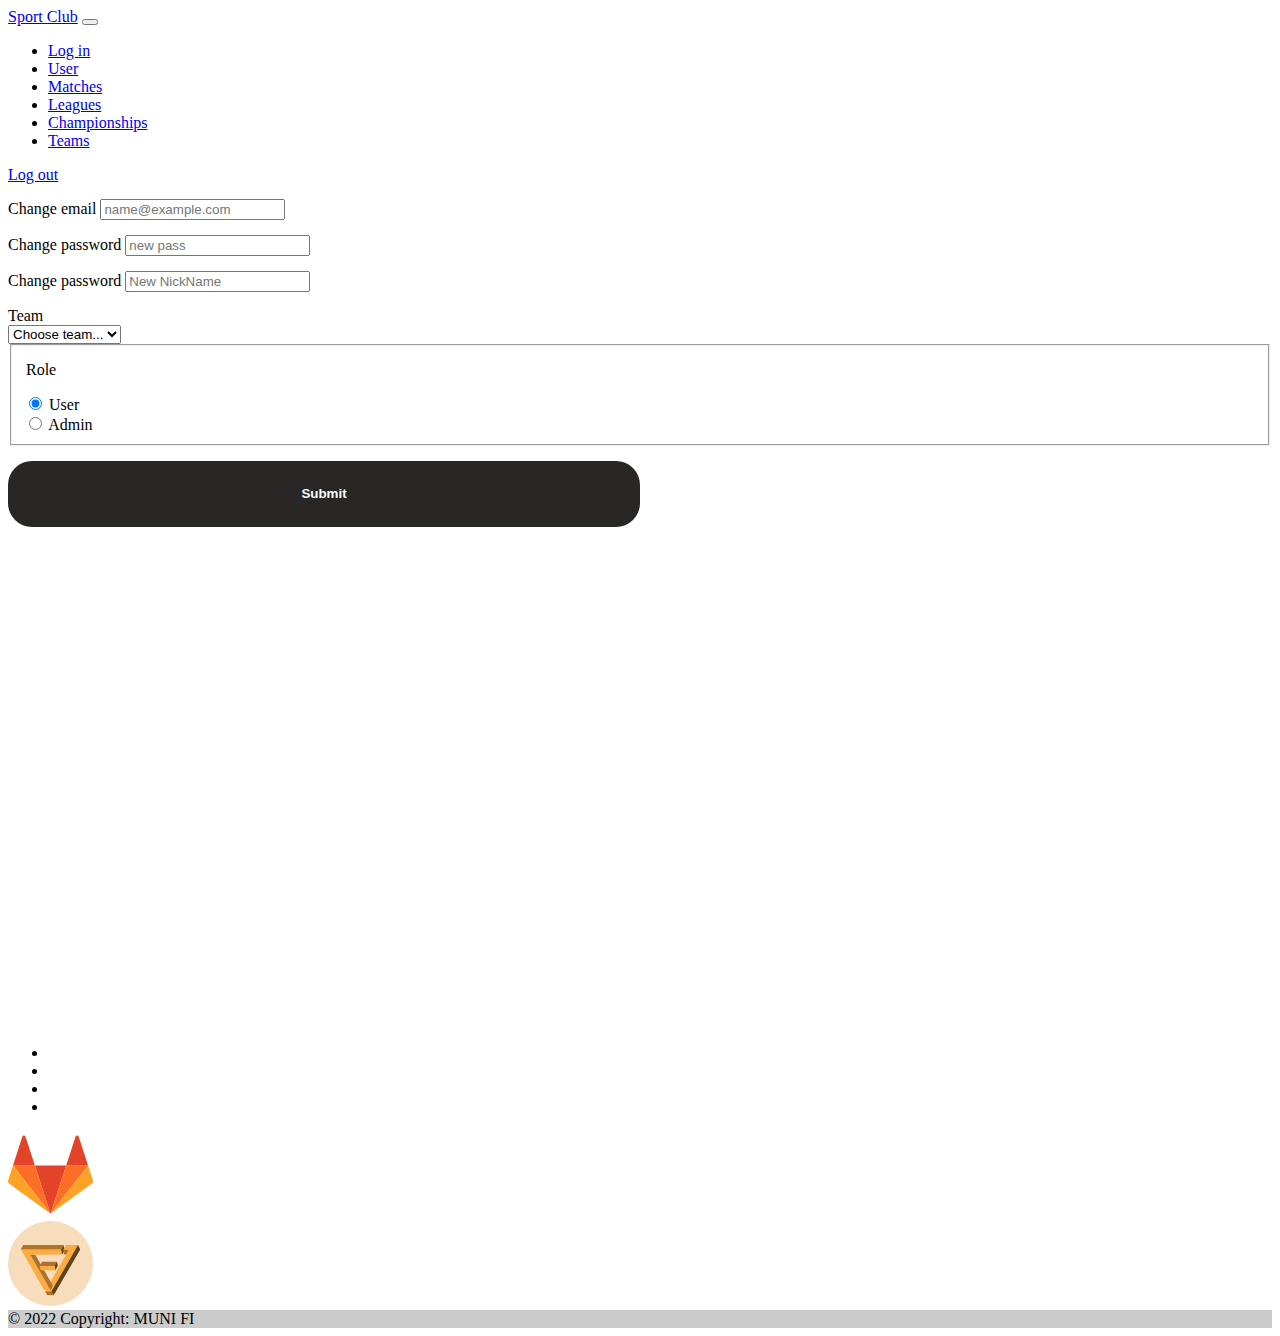
<file: user.html>
<!DOCTYPE html>
<html lang="en">
<head>
    <meta charset="UTF-8">
    <meta http-equiv="X-UA-Compatible" content="IE=edge">
    <meta name="viewport" content="width=device-width, initial-scale=1.0">
    <link rel="stylesheet" href="css/style.css">

    <link href="https://cdn.jsdelivr.net/npm/bootstrap@5.1.3/dist/css/bootstrap.min.css" rel="stylesheet" integrity="sha384-1BmE4kWBq78iYhFldvKuhfTAU6auU8tT94WrHftjDbrCEXSU1oBoqyl2QvZ6jIW3" crossorigin="anonymous">

    <title>Sport club</title>
</head>
<body>
    <header>
        <nav class="navbar navbar-expand-lg navbar-light bg-light">
            <div class="container-xxl test">
                <a class="navbar-brand" href="index.html">Sport Club</a>
                <button class="navbar-toggler" type="button" data-bs-toggle="collapse" data-bs-target="#navbarSupportedContent" aria-controls="navbarSupportedContent" aria-expanded="false" aria-label="Toggle navigation">
                    <span class="navbar-toggler-icon"></span>
                </button>
                <div class="collapse navbar-collapse" id="navbarSupportedContent">
                    <ul class="navbar-nav me-auto mb-2 mb-lg-0">
                        <li class="nav-item"><a href="log-in.html" class="nav-link">Log in</a></li>
                        <li class="nav-item active"><a href="user.html" class="nav-link">User</a></li>
                        <li class="nav-item"><a href="matches.html" class="nav-link">Matches</a></li>
                        <li class="nav-item"><a href="leagues.html" class="nav-link">Leagues</a></li>
                        <li class="nav-item"><a href="championships.html" class="nav-link">Championships</a></li>
                        <li class="nav-item"><a href="teams.html" class="nav-link">Teams</a></li>
                    </ul>

                    <div class="navbar-nav d-flex">
                        <a class="nav-link" href="#" class="btn btn-info btn-lg">Log out</a>
                    </div>
                </div>
            </div>

          </nav>
    </header>

    <main class="main container-fluid">
        <section class="container-xxl">
            <form>
                <div class="form-group">
                  <label for="NewEmail">Change email</label>
                  <input type="email" class="form-control" id="NewEmail" placeholder="name@example.com">
                </div>

                <div class="form-group">
                    <label for="NewPassword">Change password</label>
                    <input type="password" class="form-control" id="NewPassword" placeholder="new pass">
                </div>

                <div class="form-group">
                    <label for="NewNickName">Change password</label>
                    <input type="text" class="form-control" id="NewNickName" placeholder="New NickName">
                </div>

                <div class="form-group row">
                    <label for="inputTeam" class="col-sm-2 col-form-label ">Team</label>
                    <div class="col-sm-10">
                        <select id="inputTeam" class="form-control text-dark">
                            <option selected>Choose team...</option>
                            <option>Team 1</option>
                            <option>Team 2</option>
                        </select>
                    </div>
                </div>

                <fieldset class="form-group">
                    <div class="row">
                      <legend class="col-form-label col-sm-2 pt-0 ">Role</legend>
                      <div class="col-sm-10 form-group">
                        <div class="form-check">
                          <input class="form-check-input" type="radio" name="gridRadios" id="gridRadios1" value="option1" checked>
                          <label class="form-check-label " for="gridRadios1">User</label>
                        </div>
                        <div class="form-check">
                          <input class="form-check-input" type="radio" name="gridRadios" id="gridRadios2" value="option2">
                          <label class="form-check-label" for="gridRadios2">Admin</label>
                        </div>
                      </div>
                    </div>
                </fieldset>
            
                <div class="form-group row">
                    <div class="col-sm-10">
                      <button type="submit" class="btnSubmit btnSubmit__user">Submit</button>
                    </div>
                </div>
              </form>
        </section>
    </main>

    <footer class="bg-dark text-white text-center">
        <div class="container p-4">
            <div class="row">
                <div class="col-lg-6 col-md-12 mb-4 mb-md-0 footer__devs">
                    <a href="https://is.muni.cz/auth/course/fi/spring2022/PA165" class="link"><h5 class="">FI:PA165 PA165 Enterprise Java - Seminars</h5>
        
                    <ul class="list-unstyled mb-0">
                        <li class="">
                            <a href="https://is.muni.cz/auth/person/485584" class="link">Team Leader- Petr Adamec</a>
                        </li>
                        <li>
                            <a href="https://is.muni.cz/auth/person/506549" class="link">Stanislav Koshchienko</a>
                        </li>
                        <li>
                            <a href="https://is.muni.cz/auth/person/514699" class="link">Vitalii Bortsov</a>
                        </li>
                        <li>
                            <a href="https://is.muni.cz/auth/person/527362" class="link">Petr Balazy</a>
                        </li>
                    </ul>
                </div>
        
                <div class="col-lg-3 col-md-6 mb-4 mb-md-0">
                    <a href="https://gitlab.fi.muni.cz/xadamec1/sportClub" class="link">
                        <img src="img/gitlab.svg" width="85" height="85" lass="float-center" alt="Gitlab link">
                    </a>
                </div>
        
                <div class="col-lg-3 col-md-6 mb-4 mb-md-0">
                    <a href="https://www.fi.muni.cz/" class="link">
                        <img src="img/muni-logo.svg" width="85" height="85" lass="float-center" alt="MUNI FI link">
                    </a>
                </div>
            </div>
        </div>

        <div class="text-center p-3 copyright">© 2022 Copyright: MUNI FI</div>
    </footer>

    <script src="https://cdn.jsdelivr.net/npm/@popperjs/core@2.10.2/dist/umd/popper.min.js" integrity="sha384-7+zCNj/IqJ95wo16oMtfsKbZ9ccEh31eOz1HGyDuCQ6wgnyJNSYdrPa03rtR1zdB" crossorigin="anonymous"></script>
    <script src="https://cdn.jsdelivr.net/npm/bootstrap@5.1.3/dist/js/bootstrap.min.js" integrity="sha384-QJHtvGhmr9XOIpI6YVutG+2QOK9T+ZnN4kzFN1RtK3zEFEIsxhlmWl5/YESvpZ13" crossorigin="anonymous"></script>
</body>
</html>
</file>
<file: css/style.css>
.main {
    min-height: 800px;
}

.main__background {
    background: url(../img/main-background.jpeg) no-repeat;
    background-size: cover;
    height: 450px;
}

.footer__devs {
    text-align: left;
}

.link {
    color: white;
    text-decoration: none;
}
.link:hover {
    color: rgba(241, 126, 41, 0.65);
}

.link:active {
    color: rgba(241, 126, 41, 1);
}

.copyright {
    background-color: rgba(0, 0, 0, 0.2);
}

.logo {
    width: 350px;
    height: 350px;
    display: block;
    margin: 0 auto;
}

.login-container{
    margin-top: 5%;
    margin-bottom: 5%;
}

.login-logo {
    position: relative;
    margin-left: -41.5%;
}

.login-logo img {
    position: absolute;
    width: 20%;
    margin-top: 19%;
    background: #282726;
    border-radius: 4.5rem;
    padding: 5%;
}

.login-wrapper {
    padding-top: 125px;
}
.login-form {
    margin: 0 auto;
    padding: 6%;
    background:#282726;
    box-shadow: 0 5px 8px 0 rgba(0, 0, 0, 0.2), 0 9px 26px 0 rgba(0, 0, 0, 0.19);
}
.login-form h3 {
    text-align: center;
    margin-bottom:12%;
    color:#fff;
}

.form-group {
    padding-top: 15px;
}

.btnSubmit{
    font-weight: 600;
    width: 50%;
    color: #282726;
    background-color: #fff;
    border: none;
    border-radius: 1.5rem;
    padding:2%;
}

.btnSubmit__user {
    color: #fff;
    background-color: #282726;
}

.btnSubmit:hover {
    color: #fff;
    background-color: rgba(241, 126, 41, 0.65);
}

.btnSubmit:active {
    color: #282726;
    background-color: rgba(241, 126, 41, 1);
}

.text-in-form{
    color: #fff;
    font-weight: 600;
}

.btnForgetPwd:hover{
    text-decoration:none;
    color:#fff;
}

.move {
    padding-top: 15px;
}

@media screen and (min-width: 768px)  {
    .logo {
        width: 800px;
        height: 800px;
    }

    .main__background {
        height: 800px;
    }
}
</file>
